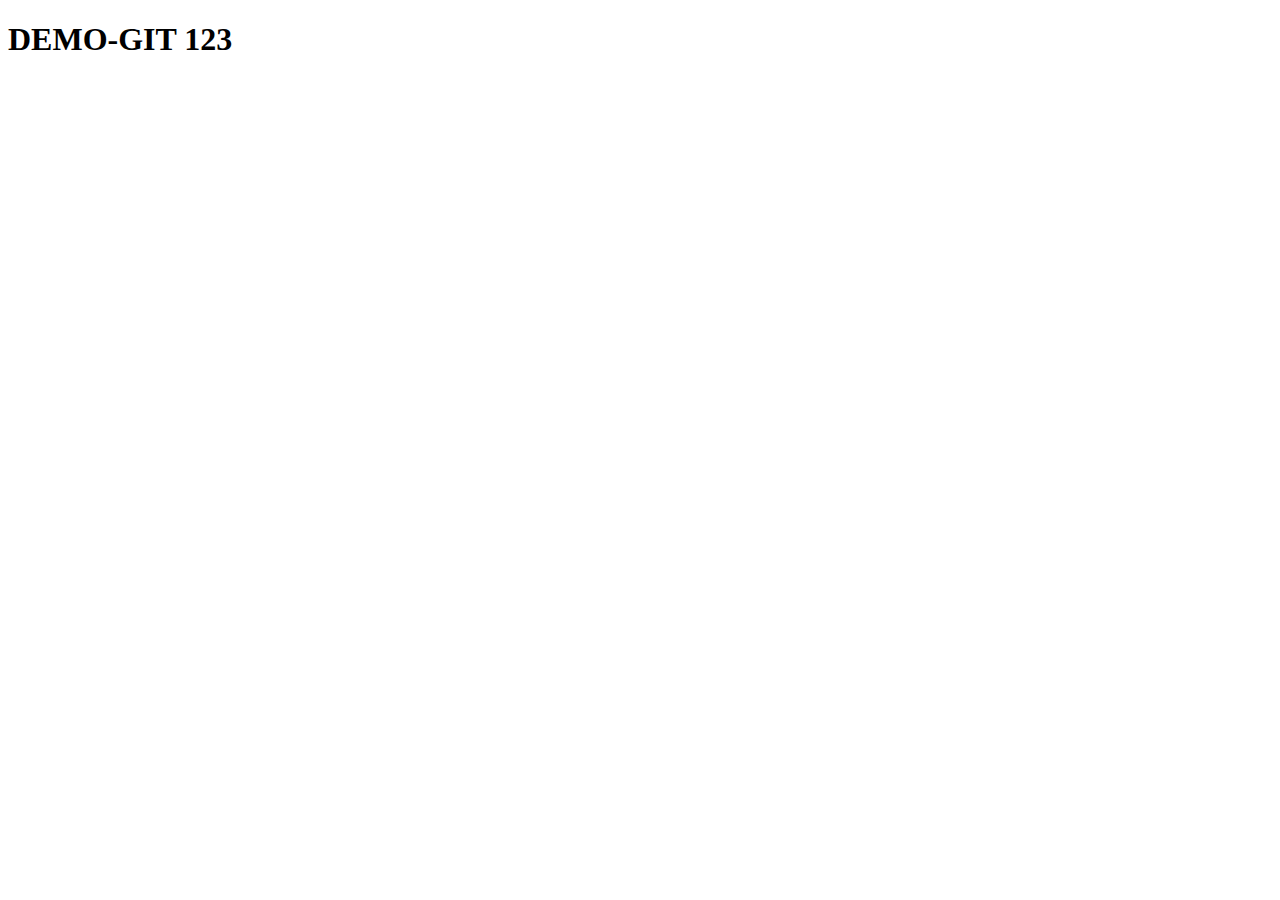
<file: index.html>
<!DOCTYPE html>
<html lang="en">
    <!-- nhanh-1 -->
<head>
    <meta charset="UTF-8">
    <meta name="viewport" content="width=device-width, initial-scale=1.0">
    <title>Document</title>
</head>
<body>
    <h1>DEMO-GIT 123</h1>
</body>
</html>
</file>
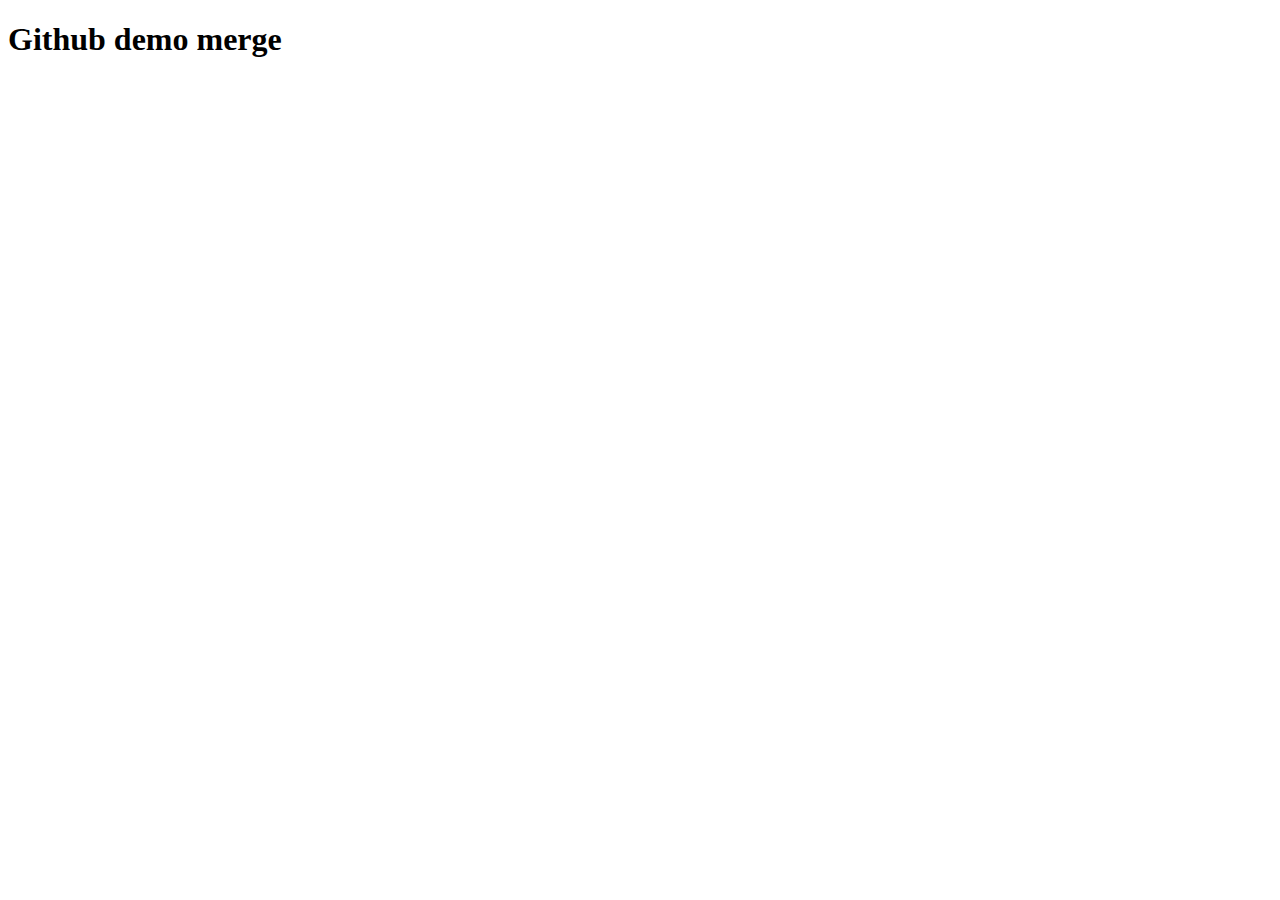
<file: new.html>
<!DOCTYPE html>
<html lang="en">
<head>
    <meta charset="UTF-8">
    <!-- <meta name="viewport" content="width=device-width, initial-scale=1.0">
    <title>Document</title> -->
</head>
<body>
    <h1>Github demo merge</h1>
</body>
</html>
</file>
